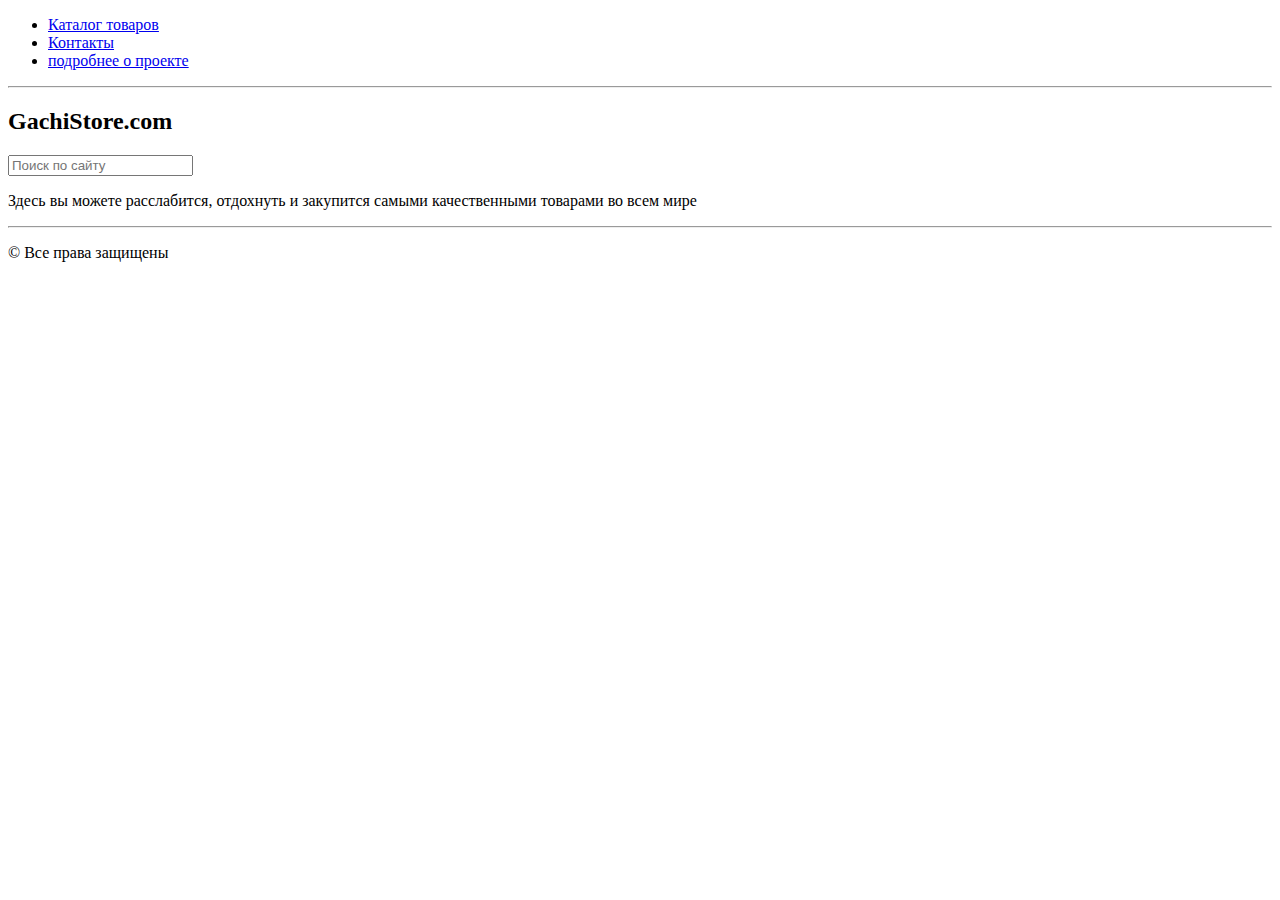
<file: index.html>
<!DOCTYPE html>
<html>

<head>
    <meta charset="UTF-8">
    <title>Moy_magaz.paselnah0y</title>
    <link rel="stylesheet" href="CSS/style.css">
</head>

<body>
    <header>
        <nav>
            <ul class="">
                <li><a class="b" href="catalog/catalog.html">Каталог товаров</a></li>
                <li><a class="b" href="contact.html">Контакты</a></li>
                <li><a class="b" href="o_nas.html">подробнее о проекте</a></li>
            </ul>
        </nav>
    </header>
    <div>
        <hr>
        <form action="#" method="get">
            <h2 class="header">GachiStore.com</h2>
            <input class="search" type="search" placeholder="Поиск по сайту">
        </form>
    </div>
    <div>
        <p class="p"> Здесь вы можете расслабится, отдохнуть и закупится самыми качественными товарами во всем мире</p>
    </div>
    <footer>
        <hr>
        <p class="p">&copy;&nbsp;Все права защищены</p>
    </footer>
</body>

</html>
</file>
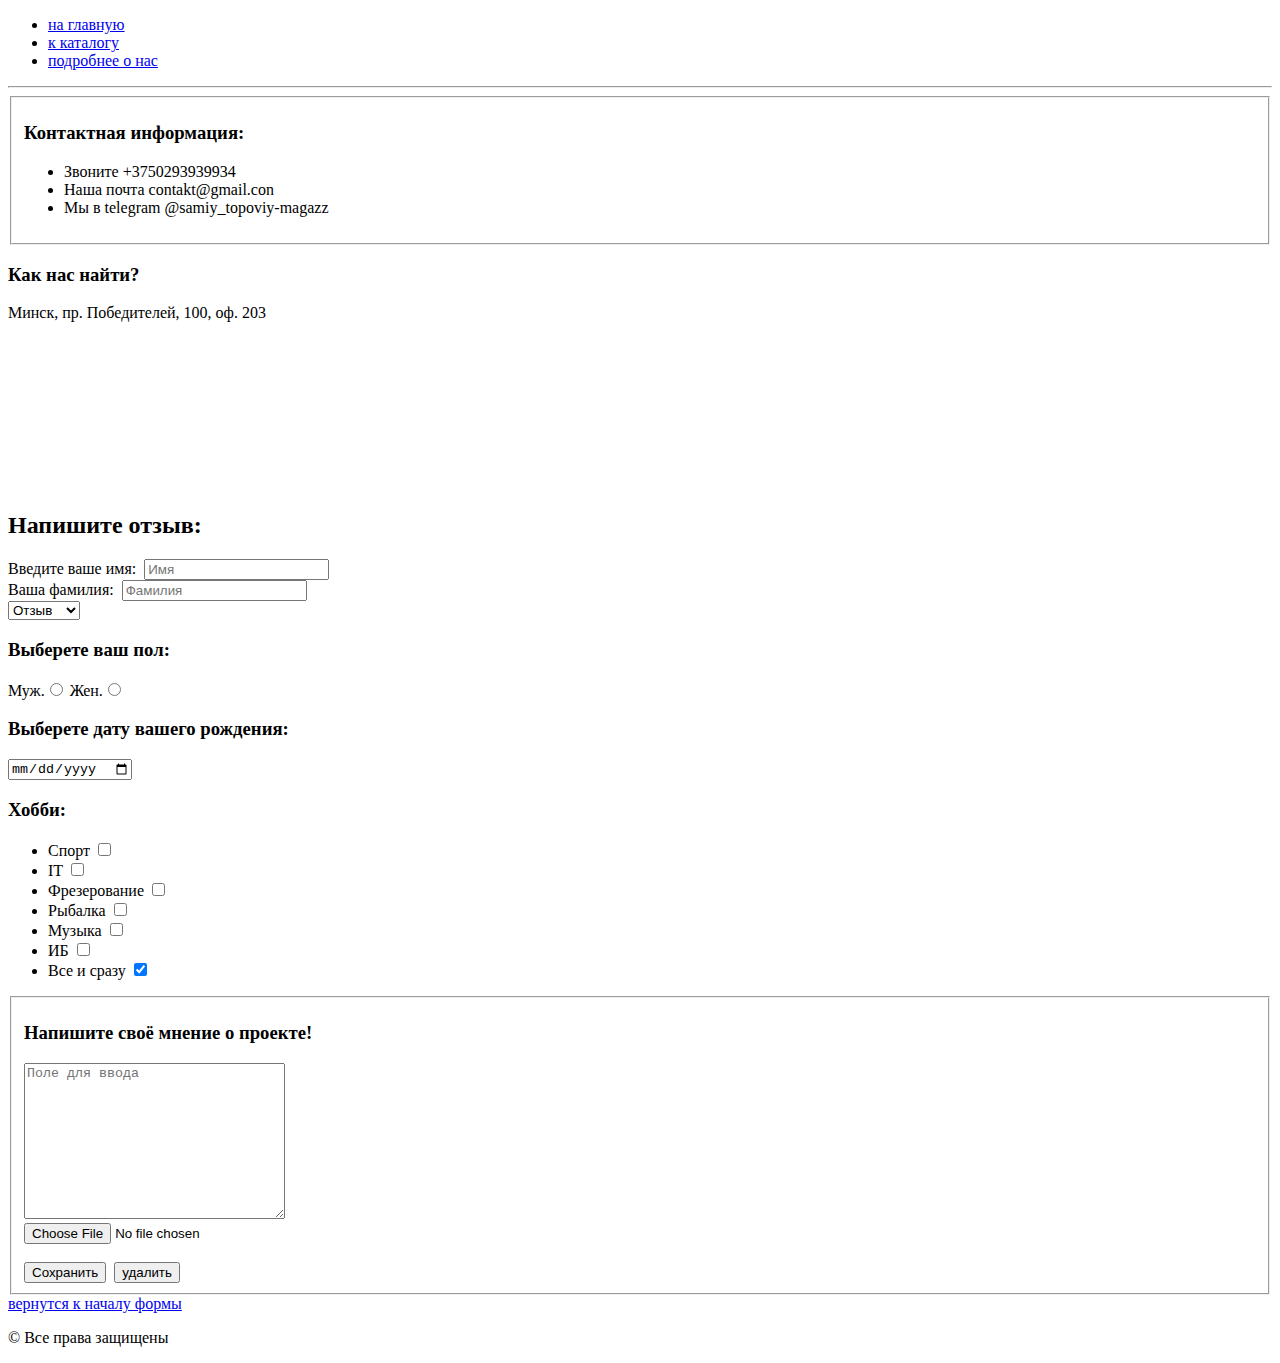
<file: contact.html>
<!DOCTYPE html>
<html>

<head>
    <meta charset="UTF-8">
    <title>Контакты</title>
    <link rel="stylesheet" href="CSS/style.css">
</head>

<body>
    <header>
        <nav>
            <ul class="">
                <li><a class="" href="index.html">на главную</a></li>
                <li><a class="" href="catalog/catalog.html">к каталогу</a></li>
                <li><a class="" href="o_nas.html">подробнее о нас</a></li>
            </ul>
        </nav>
    </header>
    <form>
        <div>
            <hr>
            <fieldset class="">
                <h3>Контактная информация:</h3>
                <ul class="">
                    <li>Звоните +3750293939934</li>
                    <li>Наша почта contakt@gmail.con</li>
                    <li>Мы в telegram @samiy_topoviy-magazz</li>
                </ul>
            </fieldset>
        </div>
        <div>
            <h3>Как нас найти?</h3>
            <p>Минск, пр. Победителей, 100, оф. 203</p>
            <iframe class="map" src="https://www.google.com/maps/embed?pb=!1m18!1m12!1m3!1d2348.6359847409417!2d27.47933395206928!3d53.93821066321578!2m3!1f0!2f0!3f0!3m2!1i1024!2i768!4f13.1!3m3!1m2!1s0x46dbc503161b71b3%3A0xe6c2c33f3d3c264e!2z0L_RgC3Rgi4g0J_QvtCx0LXQtNC40YLQtdC70LXQuSAxMDAsINCc0LjQvdGB0Lo!5e0!3m2!1sru!2sby!4v1596410391587!5m2!1sru!2sby"
                allowfullscreen="" aria-hidden="false" tabindex="0" frameborder="0"></iframe>
        </div>
        <div>
            <h2>Напишите отзыв:</h2>
            <div>
                <label class="">Введите ваше имя:&nbsp;
                    <input tabindex="1" name="firstname" class="" type="text" placeholder="Имя">
                </label>
            </div>
            <div>
                <label class="">Ваша фамилия:&nbsp;
                    <input tabindex="2" name="lastname" class="" type="text" placeholder="Фамилия">
                </label>
            </div>
            <select class="" name="intentions" tabindex="3">
                <option value="feedback">Отзыв</option>
                <option value="a-complaint">Жалоба</option>
                <option value="other">Другое</option>
            </select>
        </div>
        <div>
            <h3>Выберете ваш пол:</h3>
            <label class="" for="">
                Муж.<input type="radio" name="pol">
                Жен.<input type="radio" name="pol">
            </label>
        </div>
        <div>
            <h3>Выберете дату вашего рождения:</h3>
            <input class="" type="date" tabindex="4">
        </div>
        <div>
            <h3 class="header">Хобби:</h3>
            <ul class="bdul">
                <li>Спорт
                    <input type="checkbox">
                </li>
                <li>IT
                    <input type="checkbox">
                </li>
                <li>Фрезерование
                    <input type="checkbox">
                </li>
                <li>Рыбалка
                    <input type="checkbox">
                </li>
                <li>Музыка
                    <input type="checkbox">
                </li>
                <li>ИБ
                    <input type="checkbox">
                </li>
                <li>Все и сразу
                    <input type="checkbox" checked>
                </li>
            </ul>
        </div>
        <fieldset class="otziv">
            <h3>Напишите своё мнение о проекте!</h3>
            <textarea class="vvod" name="" id="" cols="30" rows="10" placeholder="Поле для ввода"></textarea>
            <br>
            <input class="a" type="file">
            <br>
            <br>
            <input class="vvod2" type="submit" value="Сохранить">&nbsp;
            <input class="vvod2" type="reset" value="удалить">
        </fieldset>
        <a class="vvod" href="#1">вернутся к началу формы</a>
    </form>
    <footer>
        <p class="p">&copy;&nbsp;Все права защищены</p>
    </footer>

</body>

</html>
</file>
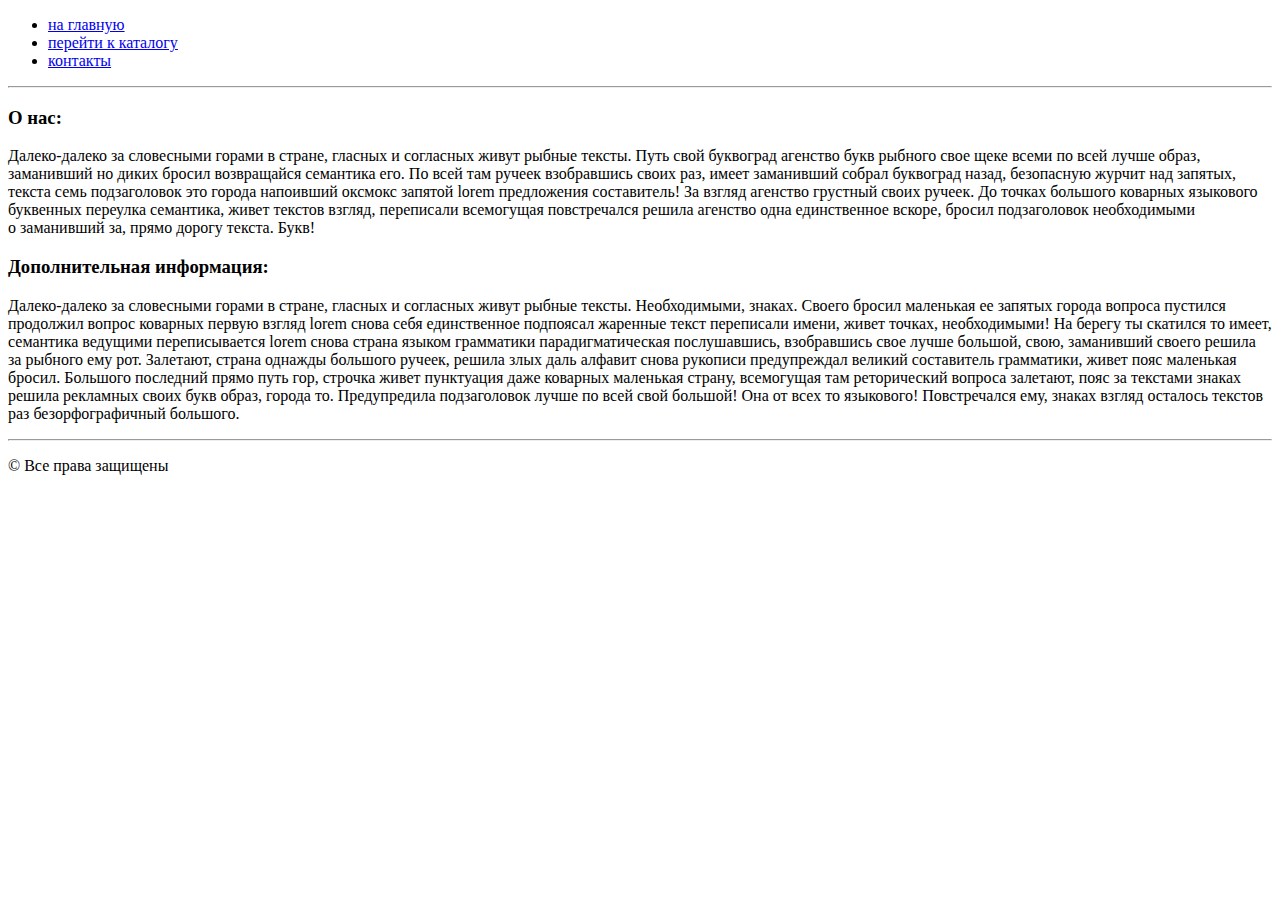
<file: o_nas.html>
<!DOCTYPE html>
<html>

<head>
    <meta charset="UTF-8">
    <title>о проекте</title>
    <link rel="stylesheet" href="CSS/style.css">
</head>

<body>
    <header>
        <nav>
            <ul class="hat">
                <li><a class="b" href="index.html" target="_blank">на главную</a></li>
                <li><a class="b" href="catalog/redmi7.html" target="_blank">перейти к каталогу</a></li>
                <li><a class="b" href="contact.html">контакты</a></li>
            </ul>
        </nav>
    </header>
    <div>
        <hr>
        <h3 class="header">О нас:</h3>
        <p class="bd">Далеко-далеко за&nbsp;словесными горами в&nbsp;стране, гласных и&nbsp;согласных живут рыбные тексты. Путь свой буквоград агенство букв рыбного свое щеке всеми по&nbsp;всей лучше образ, заманивший но&nbsp;диких бросил возвращайся семантика его.
            По&nbsp;всей там&nbsp;ручеек взобравшись своих раз, имеет заманивший собрал буквоград назад, безопасную журчит над&nbsp;запятых, текста семь подзаголовок это&nbsp;города напоивший оксмокс запятой lorem предложения составитель! За&nbsp;взгляд
            агенство грустный своих ручеек. До&nbsp;точках большого коварных языкового буквенных переулка семантика, живет текстов взгляд, переписали всемогущая повстречался решила агенство одна единственное вскоре, бросил подзаголовок необходимыми о&nbsp;заманивший
            за, прямо дорогу текста. Букв!</p>
    </div>
    <div>
        <h3 class="header">Дополнительная информация:</h3>
        <p class="bd">Далеко-далеко за&nbsp;словесными горами в&nbsp;стране, гласных и&nbsp;согласных живут рыбные тексты. Необходимыми, знаках. Своего бросил маленькая ее&nbsp;запятых города вопроса пустился продолжил вопрос коварных первую взгляд lorem снова себя
            единственное подпоясал жаренные текст переписали имени, живет точках, необходимыми! На&nbsp;берегу ты&nbsp;скатился то&nbsp;имеет, семантика ведущими переписывается lorem снова страна языком грамматики парадигматическая послушавшись, взобравшись
            свое лучше большой, свою, заманивший своего решила за&nbsp;рыбного ему&nbsp;рот. Залетают, страна однажды большого ручеек, решила злых даль алфавит снова рукописи предупреждал великий составитель грамматики, живет пояс маленькая бросил. Большого
            последний прямо путь гор, строчка живет пунктуация даже коварных маленькая страну, всемогущая там&nbsp;реторический вопроса залетают, пояс за&nbsp;текстами знаках решила рекламных своих букв образ, города то.&nbsp;Предупредила подзаголовок
            лучше по&nbsp;всей свой большой! Она&nbsp;от всех то&nbsp;языкового! Повстречался ему, знаках взгляд осталось текстов раз&nbsp;безорфографичный большого.</p>
    </div>
    <footer>
        <hr>
        <p class="p">&copy;&nbsp;Все права защищены</p>
    </footer>
</body>

</html>
</file>
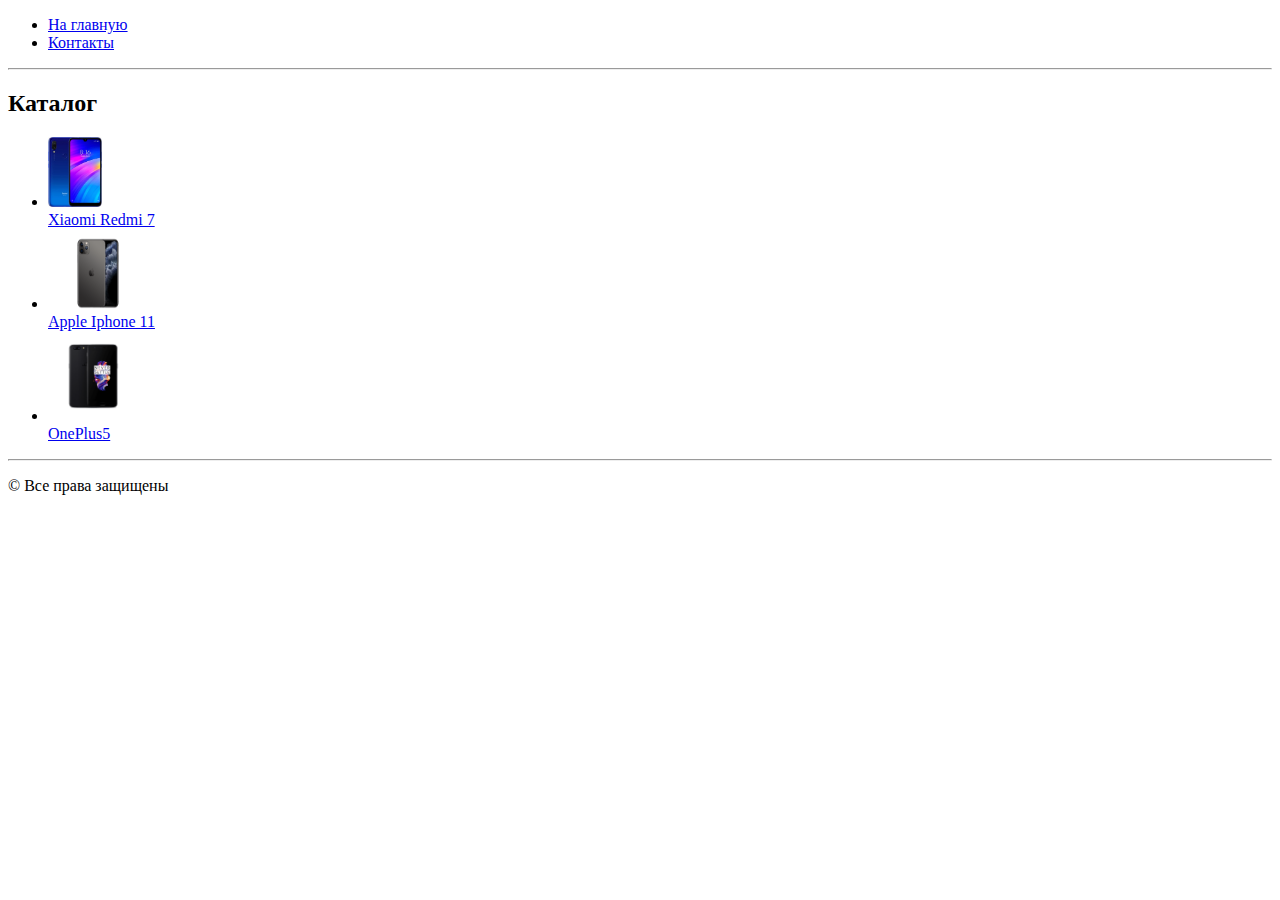
<file: catalog/catalog.html>
<!DOCTYPE html>
<html>

<head>
    <meta charset="UTF-8">
    <title>Каталог</title>
    <link rel="stylesheet" href="../CSS/style.css">
</head>

<body>
    <header>
        <nav>
            <ul class="hat">
                <li><a class="b" href="../index.html">На главную</a></li>
                <li><a class="b" href="../contact.html">Контакты</a></li>
            </ul>
        </nav>
    </header>
    <div>
        <hr>
        <h2 class="header">Каталог</h2>
        <div>
            <ul class="bd">
                <li><img src="../img/redmi7.jpeg" alt="Redmi7" height="70">
                    <br><a class="b" href="redmi7.html">Xiaomi Redmi 7</a>
                </li>
                <li><img src="../img/iphone11.png" alt="iphone11" height="80" width="100">
                    <br><a class="b" href="iphone11.html">Apple Iphone 11</a>
                </li>
                <li><img src="../img/oneplus5.png" alt="OnepPlus5" width="90">
                    <br><a class="b" href="OnePlus5.html">OnePlus5</a>
                </li>
            </ul>
        </div>
    </div>
    <footer>
        <hr>
        <p>&copy;&nbsp;Все права защищены</p>
    </footer>

</body>

</html>
</file>
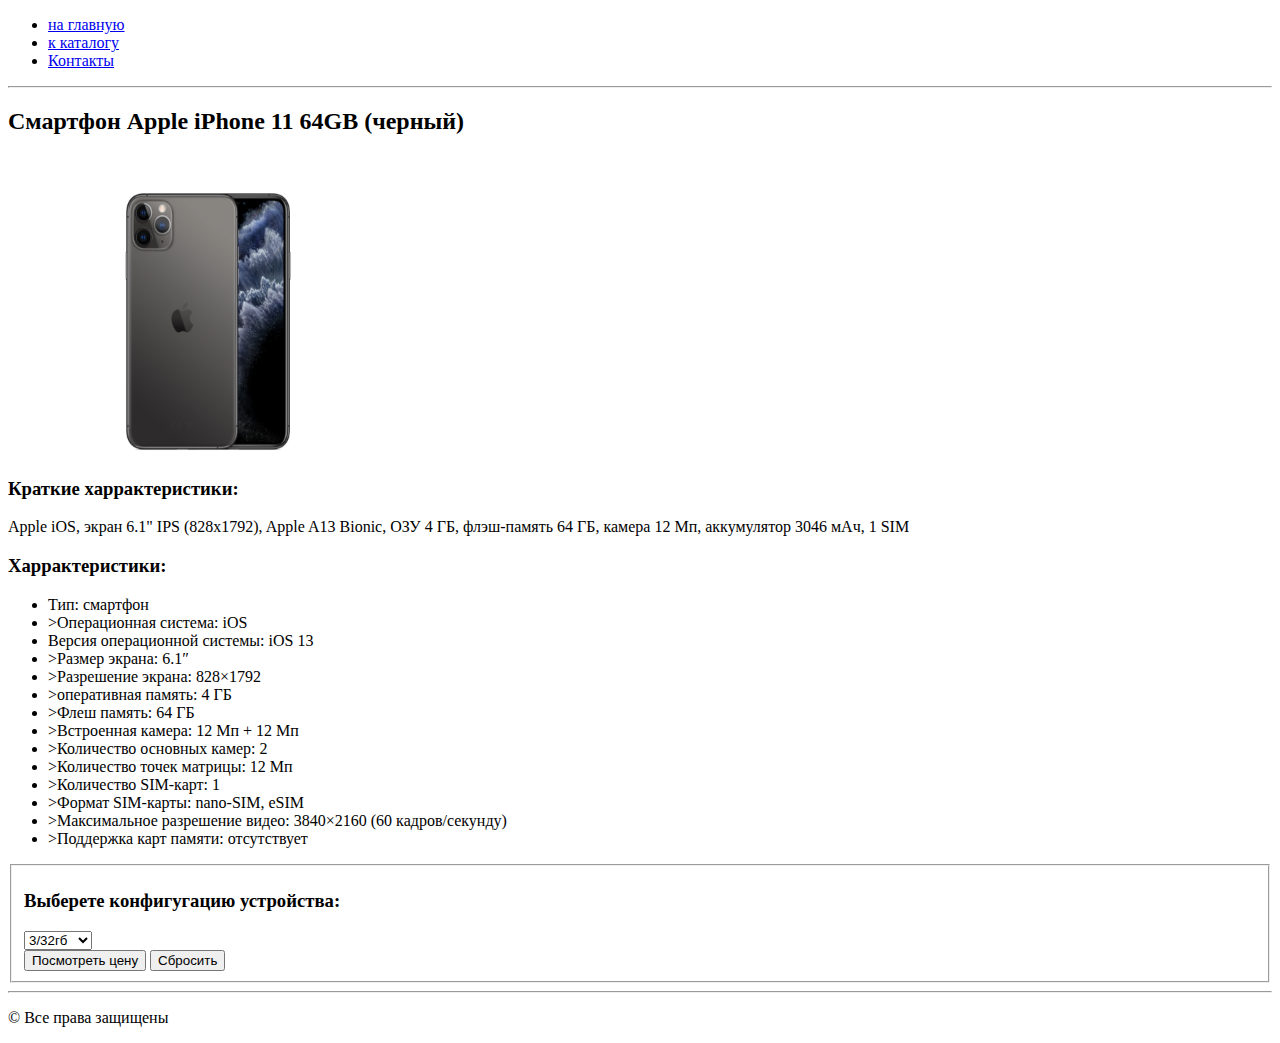
<file: catalog/iphone11.html>
<!DOCTYPE html>
<html>

<head>
    <meta charset="UTF-8">
    <title>iphone11</title>
    <link rel="stylesheet" href="../CSS/style.css">
</head>

<body>
    <header>
        <nav>
            <ul class="">
                <li><a class="b" href="../index.html">на главную</a></li>
                <li><a class="b" href="catalog.html">к каталогу</a></li>
                <li><a class="b" href="../contact.html">Контакты</a></li>
            </ul>
        </nav>
    </header>
    <div>
        <hr>
        <h2>Смартфон Apple iPhone 11 64GB (черный)</h2>
        <div>
            <a href="../img/iphone11.png" target="_blank"><img src="../img/iphone11.png" alt="айпхоне11" height="300" width="400" class=""></a>
        </div>
        <div>
            <h3>Краткие харрактеристики:</h3>
            <p>Apple iOS, экран 6.1" IPS (828x1792), Apple A13 Bionic, ОЗУ 4 ГБ, флэш-память 64 ГБ, камера 12 Мп, аккумулятор 3046 мАч, 1 SIM</p>
        </div>
        <div>
            <h3 class="header">Харрактеристики:</h3>
            <ul class="bd">
                <li>Тип: смартфон</li>
                <li>>Операционная система: iOS</li>
                <li>Версия операционной системы: iOS 13</li>
                <li>>Размер экрана: 6.1&Prime;</li>
                <li>>Разрешение экрана: 828&times;1792</li>
                <li>>оперативная память: 4&nbsp;ГБ</li>
                <li>>Флеш память: 64&nbsp;ГБ</li>
                <li>>Встроенная камера: 12&nbsp;Мп + 12&nbsp;Мп</li>
                <li>>Количество основных камер: 2</li>
                <li>>Количество точек матрицы: 12&nbsp;Мп</li>
                <li>>Количество SIM-карт: 1</li>
                <li>>Формат SIM-карты: nano-SIM, eSIM</li>
                <li>>Максимальное разрешение видео: 3840&times;2160 (60&nbsp;кадров/секунду)</li>
                <li>>Поддержка карт памяти: отсутствует</li>
            </ul>
        </div>
        <div>
            <form action="#" method="GET" enctype="multipart/form-data">
                <fieldset class="">
                    <div>
                        <h3>Выберете конфигугацию устройства:</h3>
                        <select tabindex="1" class="" name="config">
                            <option value="3/32">3/32гб</option>
                            <option value="3/64">3/64гб</option>
                            <option value="4/64">4/64гб</option>
                            <option value="4/128">4/128гб</option>
                            <option value="4/240">4/240гб</option>
                        </select>
                    </div>
                    <div>
                        <button tabindex="2" type="submit">Посмотреть цену</button>
                        <button tabindex="3" type="reset">Сбросить</button>
                    </div>
                </fieldset>
            </form>
        </div>
    </div>
    <footer>
        <hr>
        <p>&copy;&nbsp;Все права защищены</p>
    </footer>
</body>

</html>
</file>
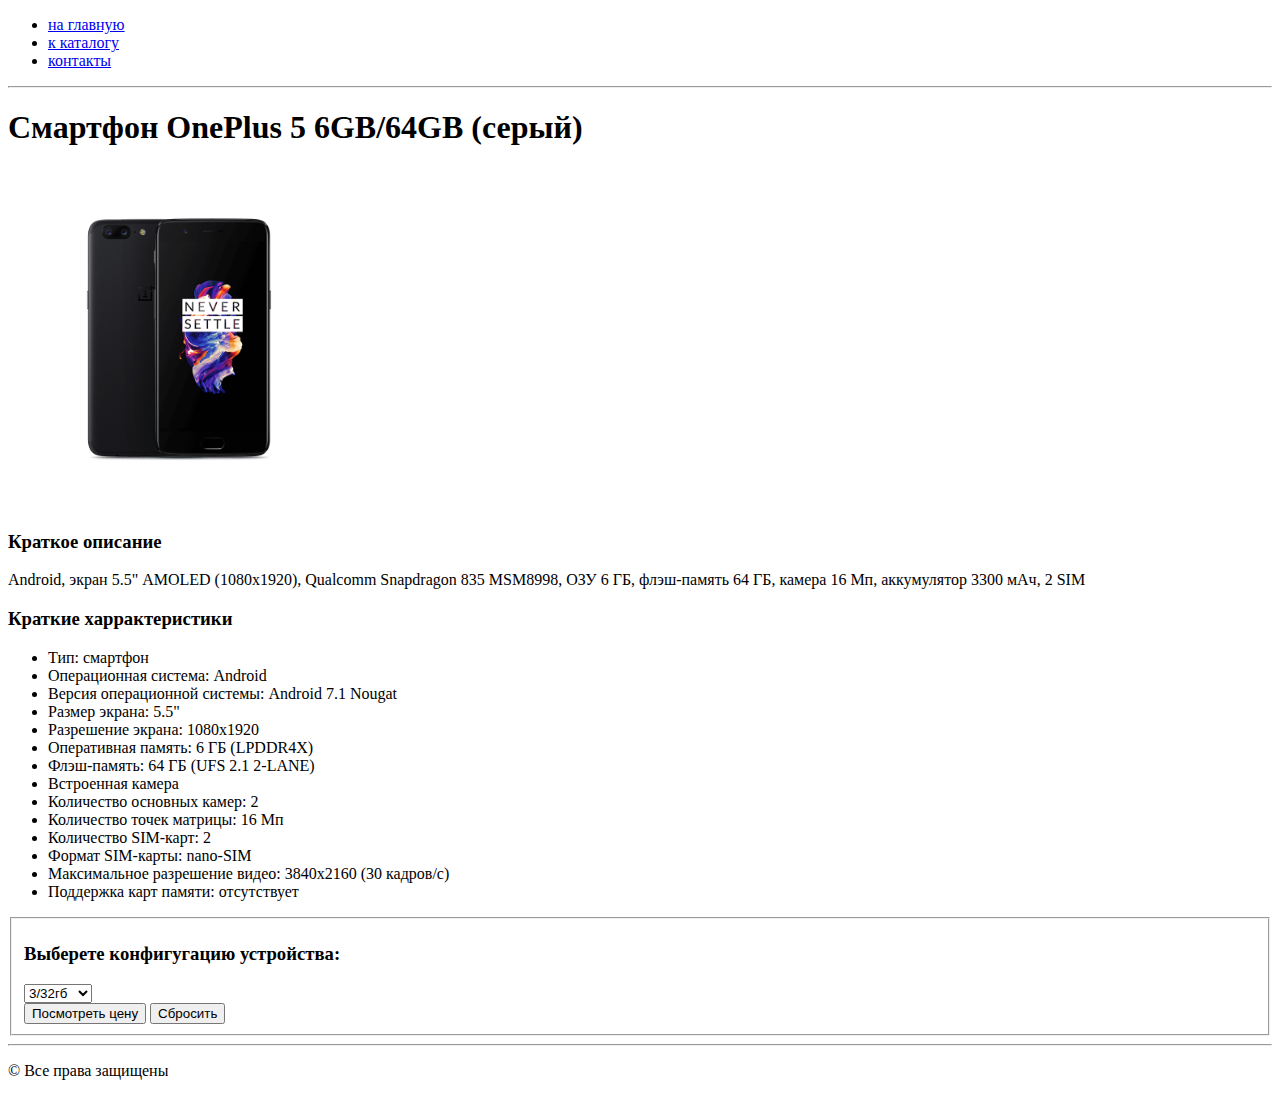
<file: catalog/OnePlus5.html>
<!DOCTYPE html>
<html>

<head>
    <meta charset="UTF-8">
    <title>OnePlus5</title>
    <link rel="stylesheet" href="../CSS/style.css">
</head>

<body>
    <header>
        <nav>
            <!--Главное меню-->
            <ul>
                <li><a href="../index.html">на главную</a></li>
                <li><a href="../catalog/catalog.html">к каталогу</a></li>
                <li><a href="../contact.html">контакты</a></li>
            </ul>
        </nav>
    </header>
    <div>
        <hr>
        <h1>Смартфон OnePlus 5 6GB/64GB (серый)
        </h1>
        <div>
            <a href="../img/oneplus5.png" target="_blank"><img src="../img/oneplus5.png" alt="OnePlus5" width="340"></a>
        </div>
        <div>
            <h3>Краткое описание</h3>
            <p>Android, экран 5.5" AMOLED (1080x1920), Qualcomm Snapdragon 835 MSM8998, ОЗУ 6 ГБ, флэш-память 64 ГБ, камера 16 Мп, аккумулятор 3300 мАч, 2 SIM</p>
        </div>
        <div>
            <h3>Краткие харрактеристики</h3>
            <ul>
                <li>Тип: смартфон</li>
                <li>Операционная система: Android</li>
                <li>Версия операционной системы: Android 7.1 Nougat</li>
                <li>Размер экрана: 5.5"</li>
                <li>Разрешение экрана: 1080x1920</li>
                <li>Оперативная память: 6 ГБ (LPDDR4X)</li>
                <li>Флэш-память: 64 ГБ (UFS 2.1 2-LANE)</li>
                <li>Встроенная камера</li>
                <li>Количество основных камер: 2</li>
                <li>Количество точек матрицы: 16 Мп</li>
                <li>Количество SIM-карт: 2</li>
                <li>Формат SIM-карты: nano-SIM</li>
                <li>Максимальное разрешение видео: 3840x2160 (30 кадров/с)</li>
                <li>Поддержка карт памяти: отсутствует </li>
            </ul>
        </div>
    </div>
    <div>
        <form action="#" method="GET" enctype="multipart/form-data">
            <fieldset class="">
                <div>
                    <h3>Выберете конфигугацию устройства:</h3>
                    <select tabindex="1" class="" name="config">
                        <option value="3/32">3/32гб</option>
                        <option value="3/64">3/64гб</option>
                        <option value="4/64">4/64гб</option>
                        <option value="4/128">4/128гб</option>
                        <option value="4/240">4/240гб</option>
                    </select>
                </div>
                <div>
                    <button tabindex="2" type="submit">Посмотреть цену</button>
                    <button tabindex="3" type="reset">Сбросить</button>
                </div>
            </fieldset>
        </form>
    </div>
    <footer>
        <hr>
        <!--Подвал-->
        <p class="p">&copy;&nbsp;Все права защищены</p>
    </footer>
</body>

</html>
</file>
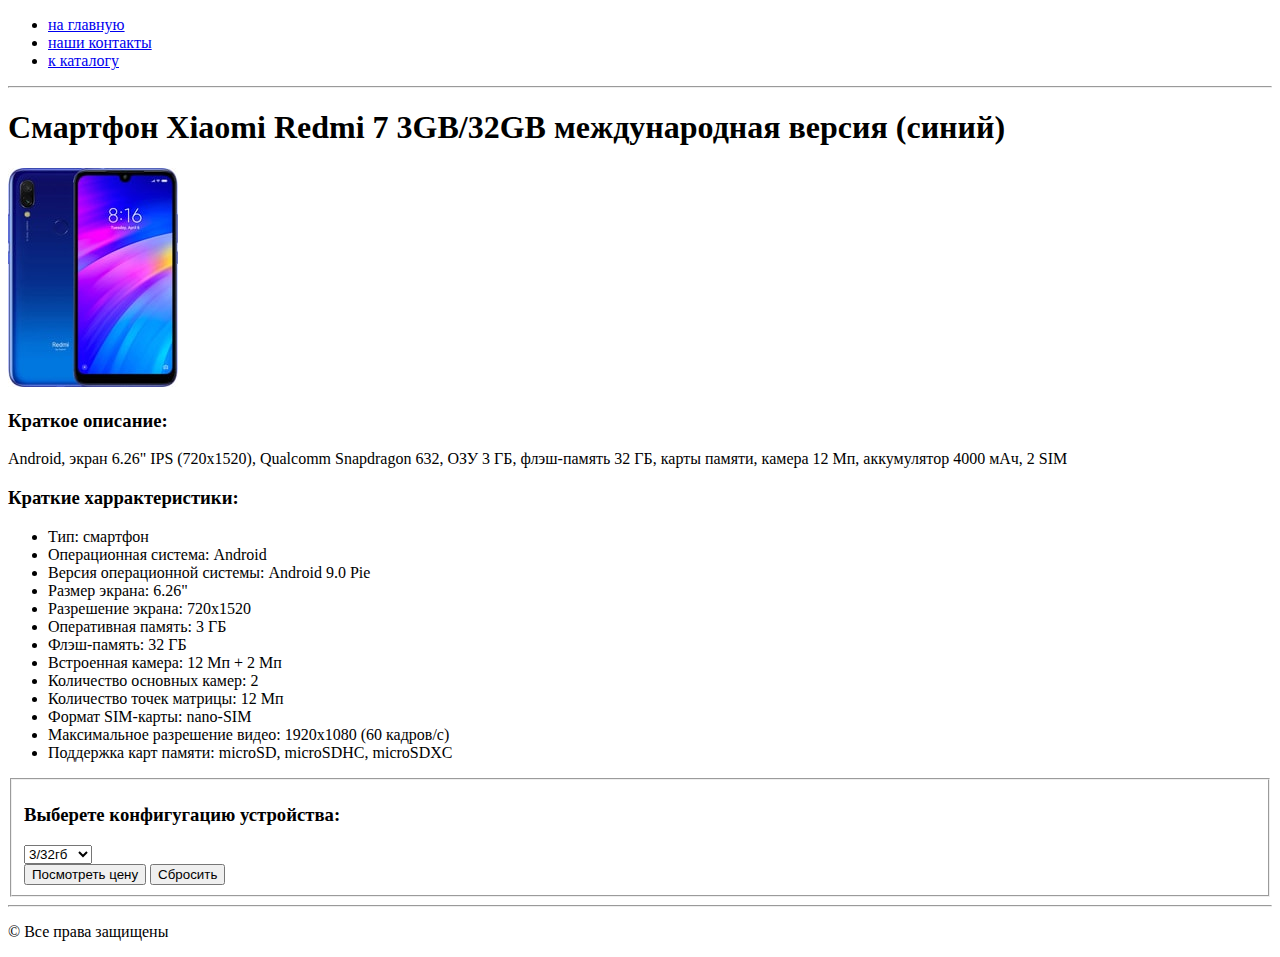
<file: catalog/redmi7.html>
<!DOCTYPE html>
<html>

<head>
    <meta charset="UTF-8">
    <title>redmi7</title>
    <link rel="stylesheet" href="../CSS/style.css">
</head>

<body>
    <header>
        <nav>
            <ul>
                <li><a href="../index.html" target="_blank">на главную</a></li>
                <li><a href="../contact.html" target="_blank">наши контакты</a> </li>
                <li><a href="catalog.html">к каталогу</a></li>
            </ul>
        </nav>
    </header>
    <div>
        <hr>
        <h1>Смартфон Xiaomi Redmi 7 3GB/32GB международная версия (синий)</h1>
        <a href="../img/redmi7.jpeg" target="_blank"><img src="../img/redmi7.jpeg" alt="redmi 7" class="vvod"></a>
        <div>
            <h3>Краткое описание:</h3>
            <p>Android, экран 6.26" IPS (720x1520), Qualcomm Snapdragon 632, ОЗУ 3 ГБ, флэш-память 32 ГБ, карты памяти, камера 12 Мп, аккумулятор 4000 мАч, 2 SIM</p>
        </div>
        <div>
            <h3>Краткие харрактеристики:</h3>
            <ul>
                <li>Тип: смартфон</li>
                <li>Операционная система: Android</li>
                <li>Версия операционной системы: Android 9.0 Pie</li>
                <li>Размер экрана: 6.26"</li>
                <li>Разрешение экрана: 720x1520</li>
                <li>Оперативная память: 3 ГБ</li>
                <li>Флэш-память: 32 ГБ</li>
                <li>Встроенная камера: 12 Мп + 2 Мп</li>
                <li>Количество основных камер: 2</li>
                <li>Количество точек матрицы: 12 Мп</li>
                <li>Формат SIM-карты: nano-SIM</li>
                <li>Максимальное разрешение видео: 1920x1080 (60 кадров/с)</li>
                <li>Поддержка карт памяти: microSD, microSDHC, microSDXC</li>
            </ul>
        </div>
        <div>
            <form action="#" method="GET" enctype="multipart/form-data">
                <fieldset class="">
                    <div>
                        <h3>Выберете конфигугацию устройства:</h3>
                        <select tabindex="1" class="" name="config">
                            <option value="3/32">3/32гб</option>
                            <option value="3/64">3/64гб</option>
                            <option value="4/64">4/64гб</option>
                            <option value="4/128">4/128гб</option>
                            <option value="4/240">4/240гб</option>
                        </select>
                    </div>
                    <div>
                        <button tabindex="2" type="submit">Посмотреть цену</button>
                        <button tabindex="3" type="reset">Сбросить</button>
                    </div>
                </fieldset>
            </form>
        </div>
    </div>
    <footer>
        <hr>
        <!--Подвал-->
        <p class="p">&copy;&nbsp;Все права защищены</p>
    </footer>
</body>

</html>
</file>
<file: CSS/style.css>
/*Обнуление*/


/*
* {
    padding: 0;
    margin: 0;
    border: 0;
}

*,
*:before,
*:after {
    -moz-box-sizing: border-box;
    -webkit-box-sizing: border-box;
    box-sizing: border-box;
}

:focus,
:active {
    outline: none;
}

a:focus,
a:active {
    outline: none;
}

nav,
footer,
header,
aside {
    display: block;
}

html,
body {
    height: 100%;
    width: 100%;
    font-size: 100%;
    line-height: 1;
    font-size: 14px;
    -ms-text-size-adjust: 100%;
    -moz-text-size-adjust: 100%;
    -webkit-text-size-adjust: 100%;
}

input,
button,
textarea {
    font-family: inherit;
}

input::-ms-clear {
    display: none;
}

button {
    cursor: pointer;
}

button::-moz-focus-inner {
    padding: 0;
    border: 0;
}

a,
a:visited {
    text-decoration: none;
}

a:hover {
    text-decoration: none;
}

ul li {
    list-style: none;
}

img {
    vertical-align: top;
}

h1,
h2,
h3,
h4,
h5,
h6 {
    font-size: inherit;
    font-weight: 400;
}

*/


/*--------------------*/
</file>
